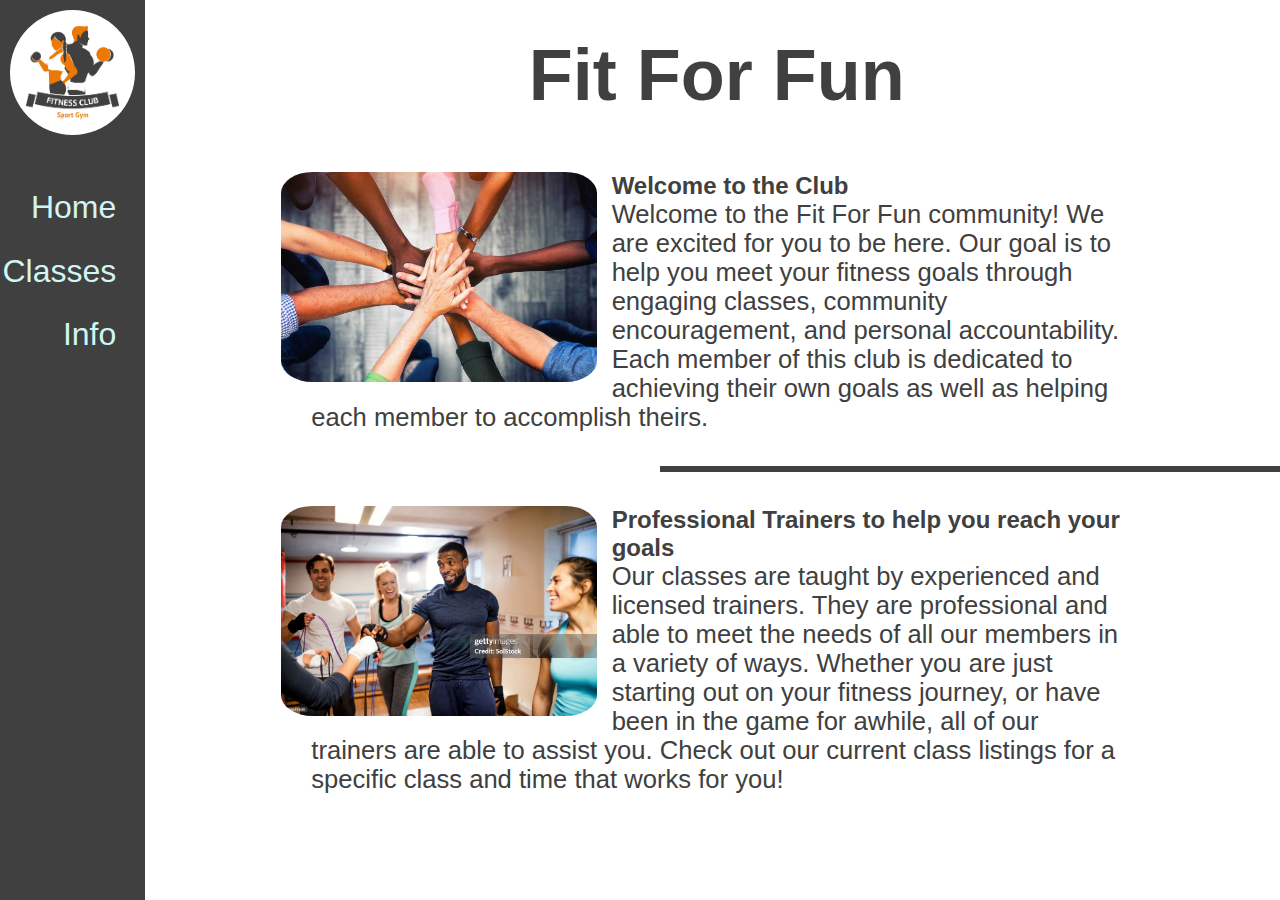
<file: index.html>
<!DOCTYPE html>
<html lang="en">

<head>
    <meta charset="UTF-8">
    <meta name="viewport" content="width=device-width, initial-scale=1.0">
    <link rel="stylesheet" href="styles.css">
    <!--
        Name: Evan Reed
        Class: Web Dev 1
        Assignment: Fit for Fun Fitness Club Site
        Date: 6/26/2024
        -->
    <title>FitForFun</title>
</head>

<body>
    <nav>
        <img src="fitforfun-logo.jpg" alt="Logo">
        <ul>
            <li><a href="index.html">Home</a></li>
            <li><a href="classes.html">Classes</a></li>
            <li><a href="info.html">Info</a></li>
        </ul>
    </nav>
    <div class="content">
        <h1>Fit For Fun</h1>
        <section class="home-section1">
            <img class="" src="community-hands.jpg" alt="Community Hands">
            <h2>Welcome to the Club</h2>
            <p>Welcome to the Fit For Fun community! We are excited for you to be here.
                Our goal is to help you meet your fitness goals through engaging classes, community encouragement, and
                personal accountability.
                Each member of this club is dedicated to achieving their own goals as well as helping each member to
                accomplish theirs.
            </p>
        </section>
        <hr>
        <section class="home-section2">
            <img src="workout-class.jpg" alt="Workout Class">
            <h2>Professional Trainers to help you reach your goals</h2>
            <p>Our classes are taught by experienced and licensed trainers. They are professional and able to meet the
                needs of all our members in a variety of ways.
                Whether you are just starting out on your fitness journey, or have been in the game for awhile, all of
                our trainers are able to assist you.
                Check out our current class listings for a specific class and time that works for you!
            </p>
            
        </section>
    </div>



</body>

</html>
</file>
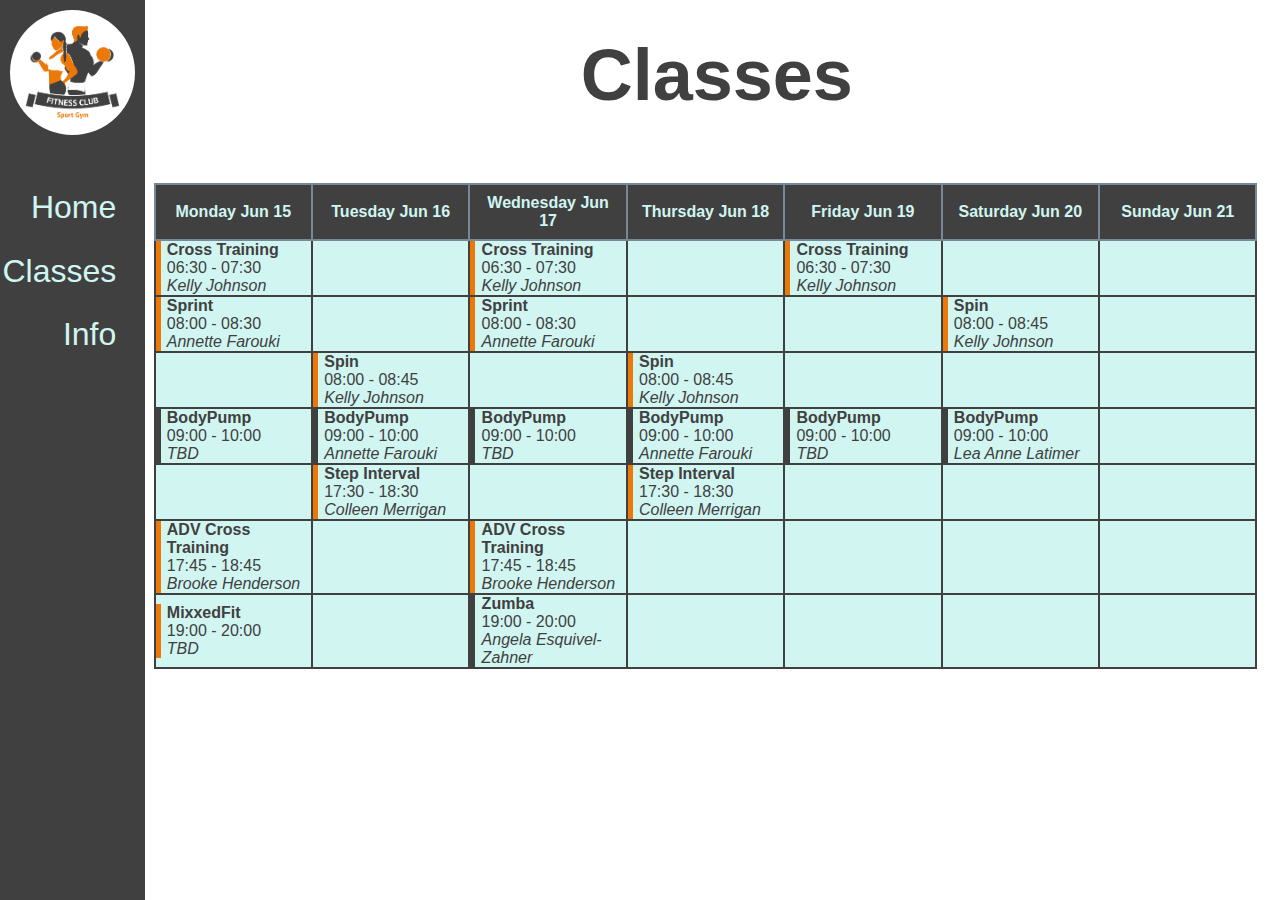
<file: classes.html>
<!DOCTYPE html>
<html lang="en">

<head>
    <meta charset="UTF-8">
    <meta name="viewport" content="width=device-width, initial-scale=1.0">
    <link rel="stylesheet" href="styles.css">
    <title>FitForFun - Classes</title>
    <!--
        Name: Evan Reed
        Class: Web Dev 1
        Assignment: Fit for Fun Fitness Club Site
        Date: 6/26/2024
        -->
</head>

<body>
    <nav>
        <img src="fitforfun-logo.jpg" alt="Logo">
        <ul>
            <li><a href="index.html">Home</a></li>
            <li><a href="classes.html">Classes</a></li>
            <li><a href="info.html">Info</a></li>
        </ul>
    </nav>
    <div class="content">
        <h1>Classes</h1>

        <table>
            <tr><!--Days of the week-->
                <th>Monday Jun 15</th>
                <th>Tuesday Jun 16</th>
                <th>Wednesday Jun 17</th>
                <th>Thursday Jun 18</th>
                <th>Friday Jun 19</th>
                <th>Saturday Jun 20</th>
                <th>Sunday Jun 21</th>
            </tr>
            <tr><!--Row 1-->
                <td>
                    <div class="card bl">
                        <h4>Cross Training</h4>
                        <p>06:30 - 07:30</p>
                        <p><i>Kelly Johnson</i></p>
                    </div>
                </td>
                <td></td>
                <td>
                    <div class="card bl">
                        <h4>Cross Training</h4>
                        <p>06:30 - 07:30</p>
                        <p><i>Kelly Johnson</i></p>
                    </div>
                </td>
                <td></td>
                <td>
                    <div class="card bl">
                        <h4>Cross Training</h4>
                        <p>06:30 - 07:30</p>
                        <p><i>Kelly Johnson</i></p>
                    </div>
                </td>
                <td></td>
                <td></td>
            </tr>
            <tr><!--Row 2-->
                <td>
                    <div class="card bl">
                        <h4>Sprint</h4>
                        <p>08:00 - 08:30</p>
                        <p><i>Annette Farouki</i></p>
                    </div>
                </td>
                <td></td>
                <td>
                    <div class="card bl">
                        <h4>Sprint</h4>
                        <p>08:00 - 08:30</p>
                        <p><i>Annette Farouki</i></p>
                    </div>
                </td>
                <td></td>
                <td></td>
                <td>
                    <div class="card bl">
                        <h4>Spin</h4>
                        <p>08:00 - 08:45</p>
                        <p><i>Kelly Johnson</i></p>
                    </div>
                </td>
                <td></td>
            </tr>
            <tr><!--Row 3-->
                <td></td>
                <td>
                    <div class="card bl">
                        <h4>Spin</h4>
                        <p>08:00 - 08:45</p>
                        <p><i>Kelly Johnson</i></p>
                    </div>
                </td>
                <td></td>
                <td>
                    <div class="card bl">
                        <h4>Spin</h4>
                        <p>08:00 - 08:45</p>
                        <p><i>Kelly Johnson</i></p>
                    </div>
                </td>
                <td></td>
                <td></td>
                <td></td>
            </tr>
            <tr><!--Row 4-->
                <td>
                    <div class="card or">
                        <h4>BodyPump</h4>
                        <p>09:00 - 10:00</p>
                        <p><i>TBD</i></p>
                    </div>
                </td>
                <td>
                    <div class="card or">
                        <h4>BodyPump</h4>
                        <p>09:00 - 10:00</p>
                        <p><i>Annette Farouki</i></p>
                    </div>
                </td>
                <td>
                    <div class="card or">
                        <h4>BodyPump</h4>
                        <p>09:00 - 10:00</p>
                        <p><i>TBD</i></p>
                    </div>
                </td>
                <td>
                    <div class="card or">
                        <h4>BodyPump</h4>
                        <p>09:00 - 10:00</p>
                        <p><i>Annette Farouki</i></p>
                    </div>
                </td>
                <td>
                    <div class="card or">
                        <h4>BodyPump</h4>
                        <p>09:00 - 10:00</p>
                        <p><i>TBD</i></p>
                    </div>
                </td>
                <td>
                    <div class="card or">
                        <h4>BodyPump</h4>
                        <p>09:00 - 10:00</p>
                        <p><i>Lea Anne Latimer</i></p>
                    </div>
                </td>
                <td></td>
            </tr>
            <tr><!--Row 5-->
                <td></td>
                <td>
                    <div class="card bl">
                        <h4>Step Interval</h4>
                        <p>17:30 - 18:30</p>
                        <p><i>Colleen Merrigan</i></p>
                    </div>
                </td>
                <td></td>
                <td>
                    <div class="card bl">
                        <h4>Step Interval</h4>
                        <p>17:30 - 18:30</p>
                        <p><i>Colleen Merrigan</i></p>
                    </div>
                </td>
                <td></td>
                <td></td>
                <td></td>
            </tr>
            <tr><!--Row 6-->
                <td>
                    <div class="card bl">
                        <h4>ADV Cross Training</h4>
                        <p>17:45 - 18:45</p>
                        <p><i>Brooke Henderson</i></p>
                    </div>
                </td>
                <td></td>
                <td>
                    <div class="card bl">
                        <h4>ADV Cross Training</h4>
                        <p>17:45 - 18:45</p>
                        <p><i>Brooke Henderson</i></p>
                    </div>
                </td>
                <td></td>
                <td></td>
                <td></td>
                <td></td>
            </tr>
            <tr><!--Row 7-->
                <td>
                    <div class="card bl">
                        <h4>MixxedFit</h4>
                        <p>19:00 - 20:00</p>
                        <p><i>TBD</i></p>
                    </div>
                </td>
                <td></td>
                <td>
                    <div class="card or">
                        <h4>Zumba</h4>
                        <p>19:00 - 20:00</p>
                        <p><i>Angela Esquivel-Zahner</i></p>
                    </div>
                </td>
                <td></td>
                <td></td>
                <td></td>
                <td></td>
            </tr>
        </table>

    </div>
</body>

</html>
</file>
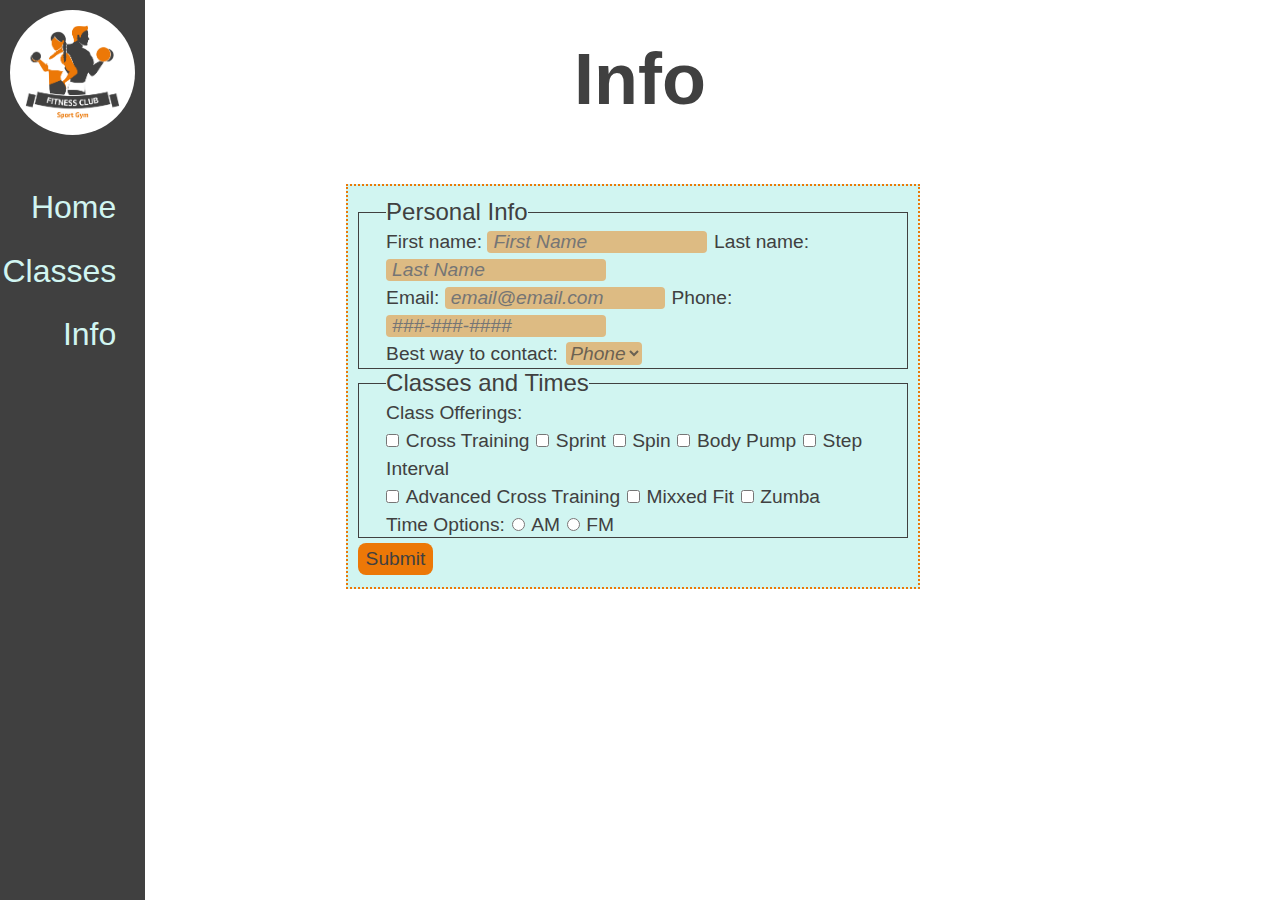
<file: info.html>
<!DOCTYPE html>
<html lang="en">

<head>
    <meta charset="UTF-8">
    <meta name="viewport" content="width=device-width, initial-scale=1.0">
    <link rel="stylesheet" href="styles.css">

    <!--
        Name: Evan Reed
        Class: Web Dev 1
        Assignment: Fit for Fun Fitness Club Site
        Date: 6/26/2024
        -->
    <title>FitForFun - Info</title>
</head>

<body>
    <nav>
        <img src="fitforfun-logo.jpg" alt="Logo">
        <ul>
            <li><a href="index.html">Home</a></li>
            <li><a href="classes.html">Classes</a></li>
            <li><a href="info.html">Info</a></li>
        </ul>
    </nav>
    <h1>Info</h1>
    <div class="content formWrapper">
        
        <form method="get" action="thankyou-1.html">
            <fieldset id="formData">
                <legend>Personal Info</legend>
                <label for="firstName">First name: </label>
                <input type="text" id="firstName" name="firstName" placeholder="First Name" required>
                <label for="lastName">Last name: </label>
                <input type="text" id="lastName" name="lastName" placeholder="Last Name" required><br>
                <label for="email">Email: </label>
                <input type="email" id="email" name="email" placeholder="email@email.com">
                <label for="phone">Phone: </label>
                <input type="text" id="phone" name="phone" placeholder="###-###-####"><br>
                <label for="reachMe">Best way to contact: </label>
                <select id="reachMe" name="reachMe">
                    <option value="phone">Phone</option>
                    <option value="email">Email</option>
                    <option value="text">Text</option>
                    <option value="never">Never</option>
                </select><br>
            </fieldset>

            <fieldset id="formQuestions">
                <legend>Classes and Times</legend>
                <label>Class Offerings:</label><br>
                <input type="checkbox" id="crossTraining" name="class" value="crossTraining">
                <label for="crossTraining">Cross Training</label>
                <input type="checkbox" id="sprint" name="class" value="sprint">
                <label for="sprint">Sprint</label>
                <input type="checkbox" id="spin" name="class" value="spin">
                <label for="spin">Spin</label>
                <input type="checkbox" id="bodyPump" name="class" value="bodyPump">
                <label for="bodyPump">Body Pump</label>
                <input type="checkbox" id="stepInterval" name="class" value="stepInterval">
                <label for="stepInterval">Step Interval</label><br>
                <input type="checkbox" id="advCrossTraining" name="class" value="advCrossTraining">
                <label for="advCrossTraining">Advanced Cross Training</label>
                <input type="checkbox" id="mixxedFit" name="class" value="mixxedFit">
                <label for="mixxedFit">Mixxed Fit</label>
                <input type="checkbox" id="zumba" name="class" value="zumba">
                <label for="zumba">Zumba</label>
                <br>
                <label>Time Options:</label>
                <input type="radio" id="am" name="time" value="am">
                <label for="am">AM</label>
                <input type="radio" id="fm" name="time" value="fm">
                <label for="fm">FM</label>
            </fieldset>
            <input class="submit" type="submit" value="Submit">
        </form>




    </div>
</body>

</html>
</file>
<file: styles.css>
/*
    Name: Evan Reed
    Class: Web Dev 1
    Assignment: Fit for Fun Fitness Club Site
    Date: 6/26/2024
        */




/*Variables - Color Scheme*/
:root {
    --accent: #EC7807;
    --dark: #404040;
    --light: #D1F5F1;
}

/*shared styles*/
* {
    margin: 0px;
    padding: 0px;
    border: 0px;
    font-family: 'Gill Sans', 'Gill Sans MT', Calibri, 'Trebuchet MS', sans-serif;
}

body {
    overflow: hidden;
}

.content {
    margin: 0 0 0 12%;
    color: var(--dark);
}

h1 {
    color: var(--dark);
    text-align: center;
    font-size: 4.5rem;
    margin: 3% 0% 5% 0%;
}

/*Nav Styles*/
nav {
    background-color: var(--dark);
    color: var(--light);
    position: fixed;
    top: 0px;
    left: 0px;
    height: 100%;
    padding: 10px;
}

nav img {
    width: 125px;
    border-radius: 100%;
}

nav ul {
    list-style: none;
    direction: rtl;
    margin-top: 40%;
    margin-right: 15%;
}

nav li {
    margin-top: 5%;
    margin-bottom: 25%;
    font-size: 2em;
}

nav ul li a {
    text-decoration: none;
    color: var(--light);
}

nav ul li a:hover {
    color: var(--accent);
    font-weight: bold;
}

/*Home Styles*/

section {
    margin: 3% 10% 3% 10%;
}

section p {

    font-size: 1.6rem;
    margin: 0 5% 0 5%;
}

section img {
    margin: 0 15px 0 15px;
    float: left;
    width: 35%;
    border-radius: 10%;
}

hr {
    border: solid 3px var(--dark);
    width: 80%;
    margin-left: 45%;
}

/*Classes Styles*/
table {
    border-collapse: collapse;
    border: solid 1px var(--dark);
    background-color: var(--light);
    margin-top: 6%;
    width: 98%;
}

table th {
    border-color: lightslategrey;
    background-color: var(--dark);
    color: var(--light);
    padding: .8%;
}

table tr td,
th {
    border: solid 2px var(--dark);
    width: 14%;
}

.card {
    padding-left: 4%;
}

.bl {
    border-left: solid 5px var(--accent);
}

.or {
    border-left: solid 5px var(--dark);
}

/*Form Styles*/
.formWrapper{
    padding-left: 15%;
    padding-right: 30%;
}
form {
    background-color: var(--light);
    margin: 0 55% 0 0;
    border: dotted 2px var(--accent);
    padding: 12px 10px 12px 10px;
    width: 100%;
}

form input,
option {
    padding-left: 6px;
    background-color: #EC780777;
    margin-top: 5px;
    border: none;
    font-size: 1.2rem;
    font-style: italic;
    color: #404040BB;
    border-radius: 4px;
}

form select {
    margin: 3px;
    font-size: 1.2rem;
    font-style: italic;
    background: #EC780777;
    color: #404040BB;
    border-radius: 4px;
}

form select:focus {
    background: #EC780799;
    color: #404040;
    font-style: normal;
}

form input:focus {
    background: #EC780799;
    color: #404040;
    font-style: normal;
}
fieldset{
    padding-left: 5%;
    font-size: 1.5rem;
    border:1.5px solid var(--dark);
}
#formData label {
    font-size: 1.2rem;
    color: var(--dark);
}

#formQuestions label {
    font-size: 1.2rem;
    color: var(--dark);
}

form .submit {
    padding: 5px 8px 5px 8px;
    font-style: normal;
    background-color: var(--accent);
    color: var(--dark);
    border-radius: 8px;
}

form .submit:hover {
    background-color: #e89b4e;
    color: var(--dark);
}

form .submit:focus {
    color: #e89b4e;
    background-color: var(--dark);
}
</file>
